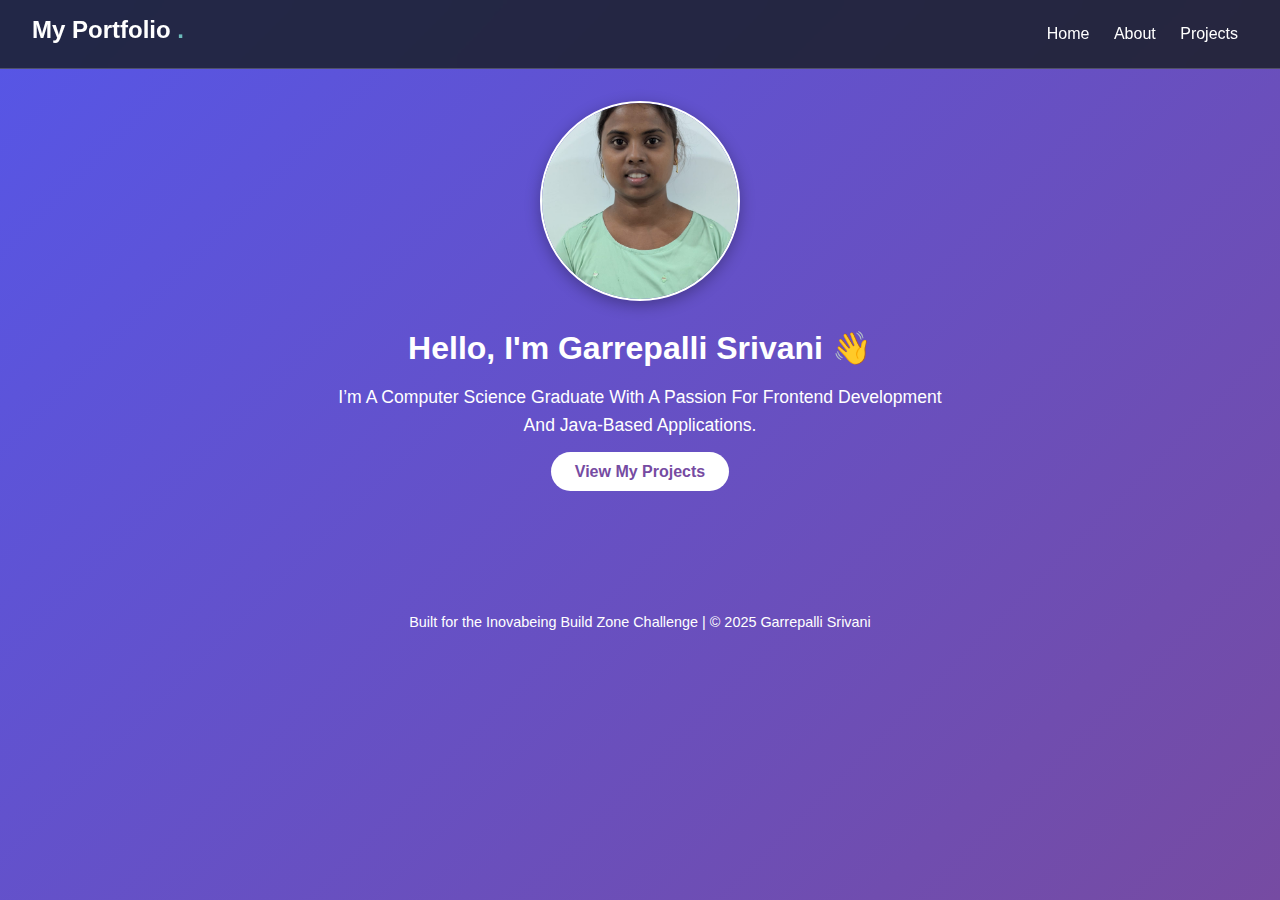
<file: my portfolio/index.html>
<!DOCTYPE html>
<html lang="en">
<head>
  <meta charset="UTF-8" />
  <meta name="viewport" content="width=device-width, initial-scale=1.0"/>
  <title>Home | Garrepalli Srivani</title>
  <link rel="stylesheet" href="style.css" />
</head>
<body>
  <div class="navbar">
    <h2>My Portfolio <span id="dot">.</span></h2>
    <div>
      <a href="index.html">Home</a>
      <a href="about.html">About</a>
      <a href="projects.html">Projects</a>
    </div>
  </div>
  <div class="home-container">
    <img src="srivani.jpg" alt="My Photo" class="profile-img" />
    <h1>Hello, I'm Garrepalli Srivani 👋</h1>
    <p>I’m a Computer Science graduate with a passion for frontend development and Java-based applications.</p>
    <a href="projects.html" class="cta-btn">View My Projects</a>
  </div>
<footer style="text-align:center; padding:1em; font-size:0.9em; margin-top: 6em;">
  Built for the Inovabeing Build Zone Challenge | © 2025 Garrepalli Srivani
</footer>
</body>
</html>
</file>
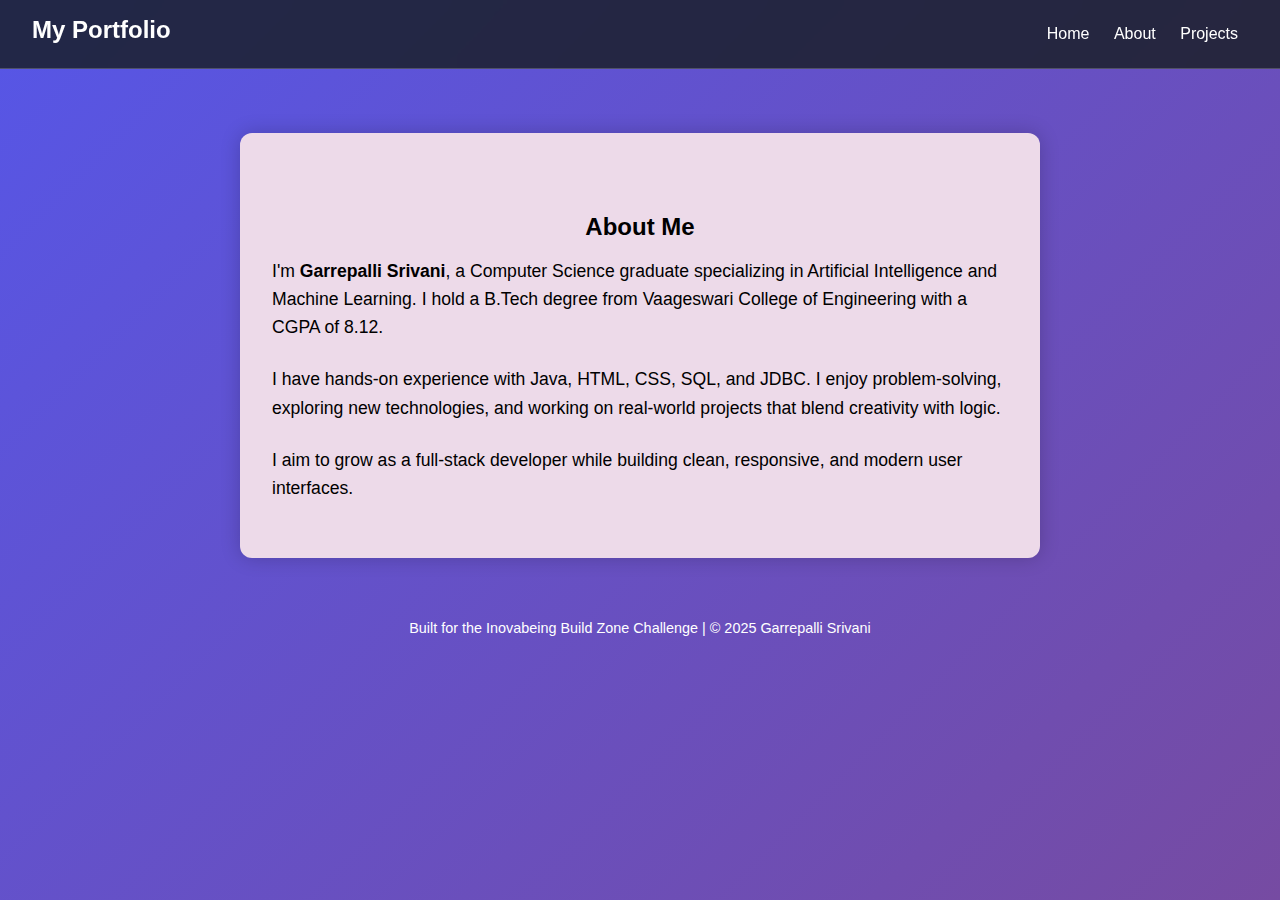
<file: my portfolio/about.html>
<!DOCTYPE html>
<html lang="en">
<head>
  <meta charset="UTF-8" />
  <meta name="viewport" content="width=device-width, initial-scale=1.0"/>
  <title>About | Garrepalli Srivani</title>
  <link rel="stylesheet" href="style.css" />
</head>
<body>
  <div class="navbar">
    <h2>My Portfolio</h2>
    <div>
      <a href="index.html">Home</a>
      <a href="about.html">About</a>
      <a href="projects.html">Projects</a>
    </div>
  </div>
  <div class="container" id="about_container">
    <h1 id="text">About Me</h1>
    <p>
      I'm <strong>Garrepalli Srivani</strong>, a Computer Science graduate specializing in Artificial Intelligence and Machine Learning.
      I hold a B.Tech degree from Vaageswari College of Engineering with a CGPA of 8.12.
    </p>
    <p>
      I have hands-on experience with Java, HTML, CSS, SQL, and JDBC. I enjoy problem-solving, exploring new technologies, and working on real-world projects that blend creativity with logic.
    </p>
    <p>
      I aim to grow as a full-stack developer while building clean, responsive, and modern user interfaces.
    </p>
  </div>
  <footer style="text-align:center; padding:1em; font-size:0.9em;">
  Built for the Inovabeing Build Zone Challenge | © 2025 Garrepalli Srivani
</footer>
</body>
</html>
</file>
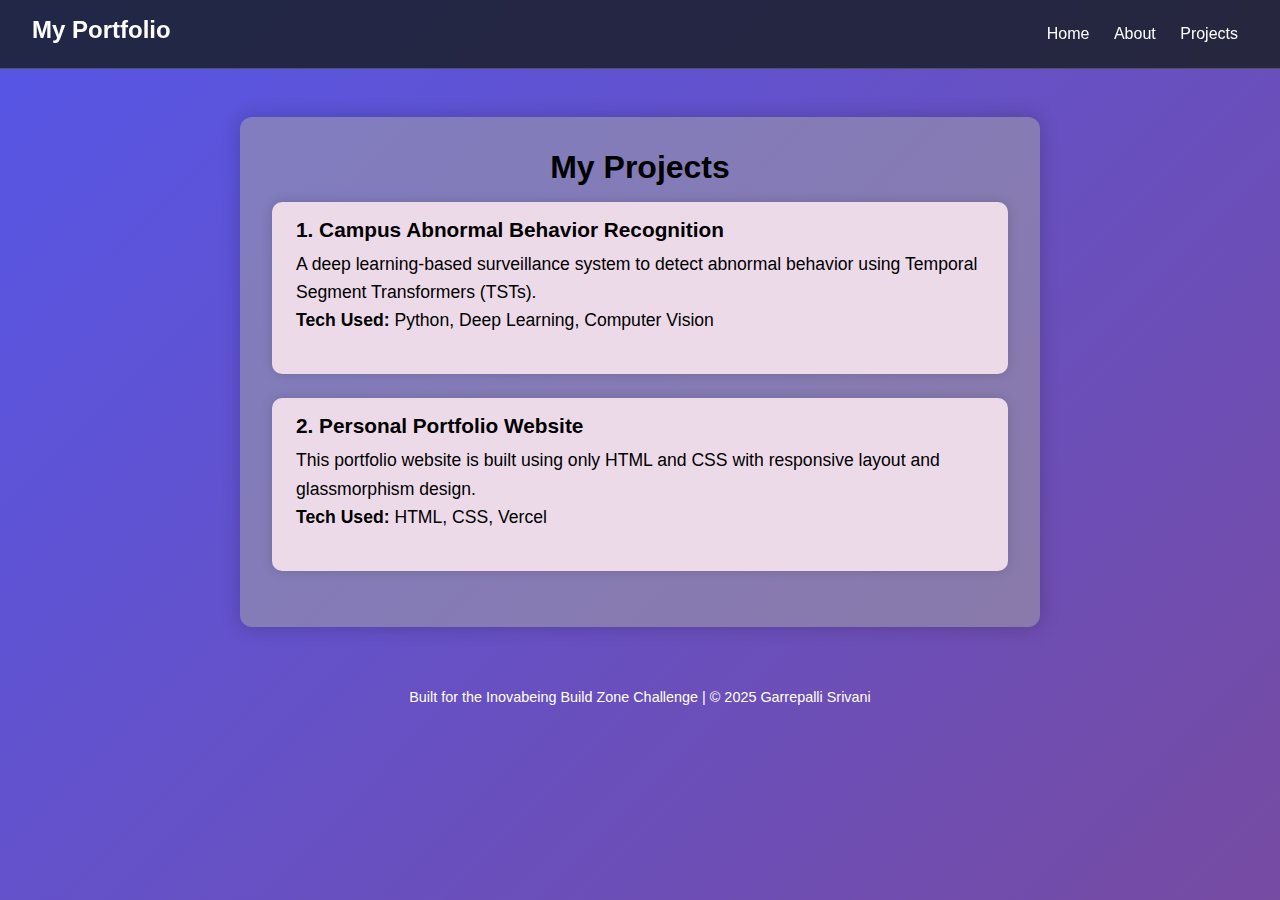
<file: my portfolio/projects.html>
<!DOCTYPE html>
<html lang="en">
<head>
  <meta charset="UTF-8" />
  <meta name="viewport" content="width=device-width, initial-scale=1.0"/>
  <title>Projects | Garrepalli Srivani</title>
  <link rel="stylesheet" href="style.css" />
</head>
<body>
  <div class="navbar">
    <h2>My Portfolio</h2>
    <div>
      <a href="index.html">Home</a>
      <a href="about.html">About</a>
      <a href="projects.html">Projects</a>
    </div>
  </div>
  <div class="container">
    <h1>My Projects</h1>

    <div class="project-card">
      <h2>1. Campus Abnormal Behavior Recognition</h2>
      <p>
        A deep learning-based surveillance system to detect abnormal behavior using Temporal Segment Transformers (TSTs).
        <br><strong>Tech Used:</strong> Python, Deep Learning, Computer Vision
      </p>
    </div>

    <div class="project-card">
      <h2>2. Personal Portfolio Website</h2>
      <p>
        This portfolio website is built using only HTML and CSS with responsive layout and glassmorphism design.
        <br><strong>Tech Used:</strong> HTML, CSS, Vercel
      </p>
    </div>
  </div>
<footer style="text-align:center; padding:1em; font-size:0.9em; margin-top: 1px;">
  Built for the Inovabeing Build Zone Challenge | © 2025 Garrepalli Srivani
</footer>
</body>
</html>
</file>
<file: my portfolio/style.css>
* {
  margin: 0;
  padding: 0;
  box-sizing: border-box;
  font-family: 'Poppins', sans-serif;
}

body {
   background: linear-gradient(135deg, #5656e7, #764ba2); 
  /* background-color: rgb(241, 171, 228); */
  color: white;
  min-height: 100vh;
}

/* Navbar */
.navbar {
  display: flex;
  justify-content: space-between;
  align-items: center;
  padding: 1rem 2rem;
  color: white;
  background: rgb(21, 27, 31,0.8);
  backdrop-filter: blur(10px);
  border-bottom: 1px solid rgba(255,255,255,0.2);
}
.navbar h2 {
  font-size: 1.5rem;
  font-weight: bold;
}
.navbar a {
  color: white;
  margin: 0 10px;
  text-decoration: none;
  font-weight: 500;
}
#dot
{
  color: rgb(108, 186, 186);
   border-radius: 89px;
}
.navbar a:hover {
  text-decoration: underline;
}

/* Home Container */
.home-container {
  text-align: center;
  padding: 2rem;
  max-width: 700px;
  margin: auto;
  text-transform: capitalize;
}

.profile-img {
  width: 200px;
  height: 200px;
  object-fit: cover;
  border-radius: 50%;
  border: 2px solid white;
  box-shadow: 0 4px 15px rgba(0, 0, 0, 0.3);
  margin-bottom: 1.5rem;
}
.container {
  color: black;
  max-width: 800px;
  margin: 3rem auto;
  padding: 2rem;
  /* background: rgba(159, 115, 131,0.1); */
  /* backdrop-filter: blur(10px); */
  background-color: rgb(165, 165, 163,0.5);
  border-radius: 12px;
  box-shadow: 0 0 20px rgba(0,0,0,0.2);
  animation: fadeIn 1s ease;
}
#about_container
{
  margin-top: 4em;
  background-color: rgb(237, 218, 233);
  color:black
}
h1 {
  font-size: 2rem;
  margin-bottom: 1rem;
  text-align: center;
}
h2 {
  font-size: 1.3rem;
  margin-bottom: 0.5rem;
}
p {
  font-size: 1.1rem;
  margin-bottom: 1.5rem;
  line-height:1.6;
}
.cta-btn {
  background: white;
  color: #764ba2;
  padding: 0.7rem 1.5rem;
  text-decoration: none;
  border-radius: 25px;
  font-weight: bold;
  transition: all 0.3s ease;
}

.cta-btn:hover {
  background: #f3f3f3;
  transform: scale(1.05);
}
.project-card {
  color: black;
  background: rgba(255,255,255,0.1);
  background-color: rgb(237, 218, 233);
  padding: 1rem 1.5rem;
  border-radius: 10px;
  margin-bottom: 1.5rem;
  box-shadow: 0 0 12px rgba(0,0,0,0.15);
  transition: transform 0.3s;
}

.project-card:hover {
  transform: scale(1.02);
}
#text
{
  text-align: center;
  font-size: 1.5em;
  margin-top: 2em;
}
/* Responsive */
@media (max-width: 600px) {
  .navbar {
    flex-direction: column;
    text-align: center;
  }
  .navbar div {
    margin-top: 10px;
  }

  .home-container, .container {
    padding: 1rem;
  }

}
</file>
